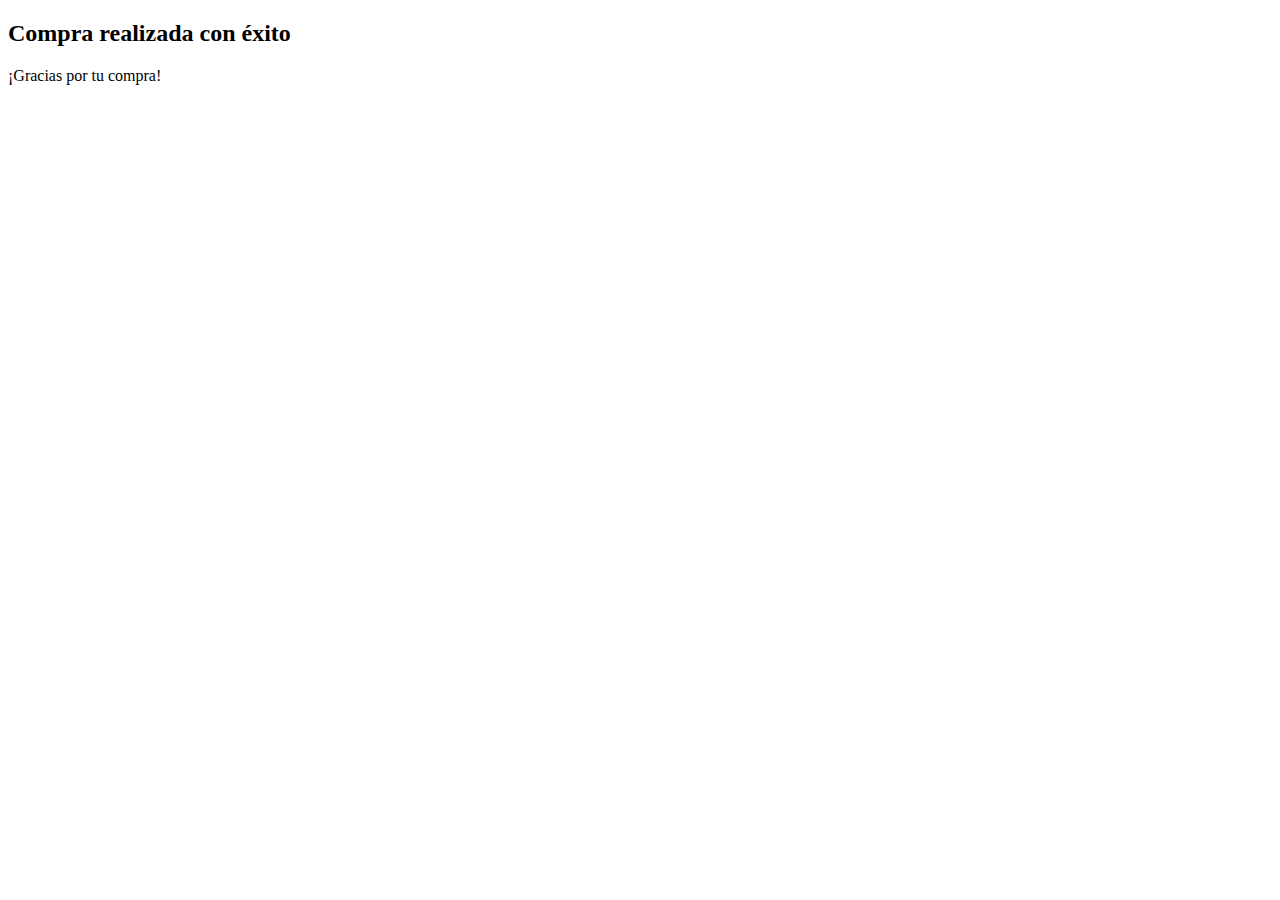
<file: usuarios/templates/intouch/exito.html>
<!DOCTYPE html>
<html lang="en">
<head>
    <meta charset="UTF-8">
    <meta name="viewport" content="width=device-width, initial-scale=1.0">
    <meta http-equiv="refresh" content="2;url={% url 'home_app:casa' %}">
    <title>Document</title>

<h2>Compra realizada con éxito</h2>
<p>¡Gracias por tu compra!</p>

</head>
<body>
    
</body>
</html>
</file>
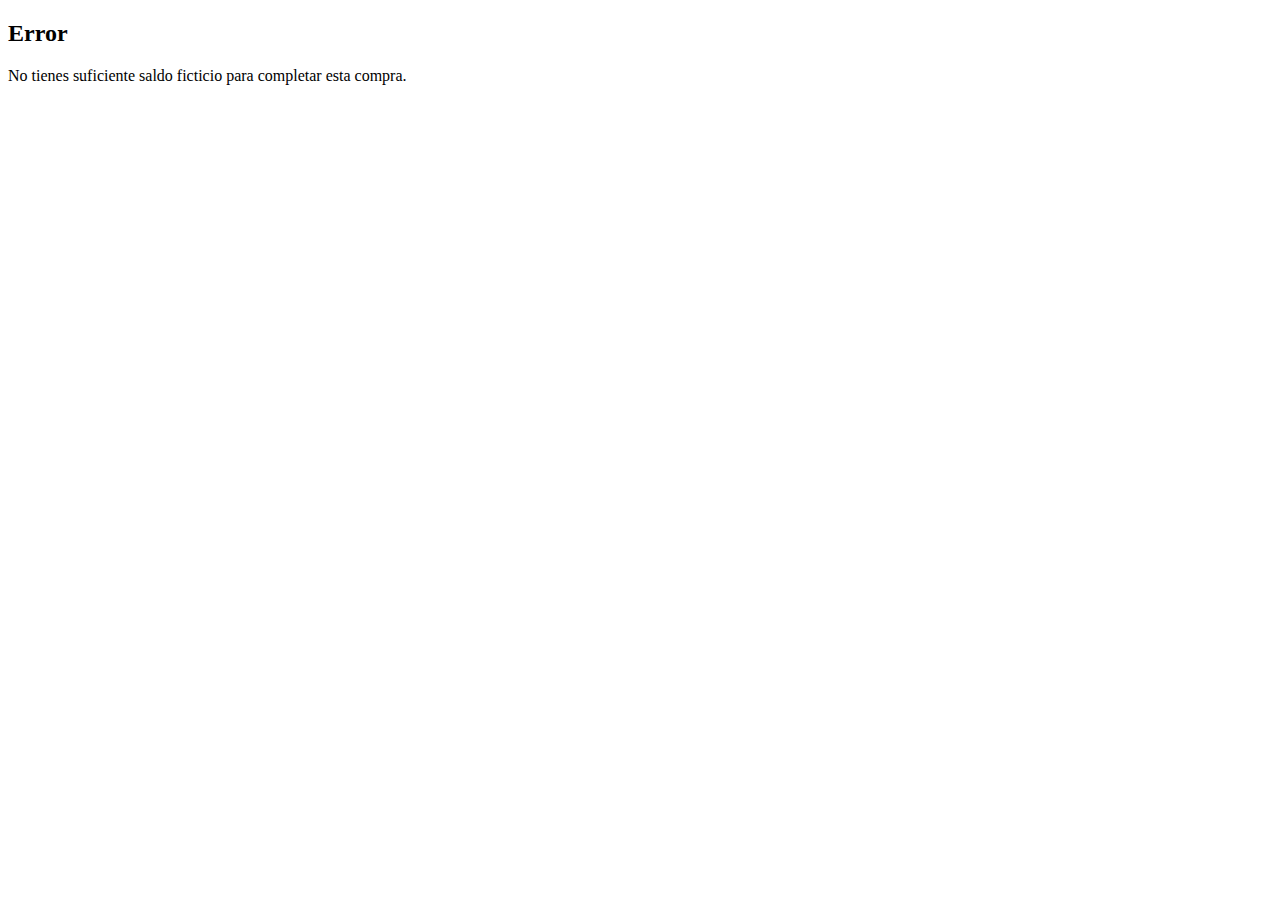
<file: usuarios/templates/intouch/saldonot.html>
<!DOCTYPE html>
<html lang="en">
<head>
    <meta charset="UTF-8">
    <meta name="viewport" content="width=device-width, initial-scale=1.0">
    <meta http-equiv="refresh" content="2;url={% url 'home_app:casa' %}">
    <title>Document</title>
<h2>Error</h2>
<p>No tienes suficiente saldo ficticio para completar esta compra.</p>
</head>
<body>
    
</body>
</html>
</file>
